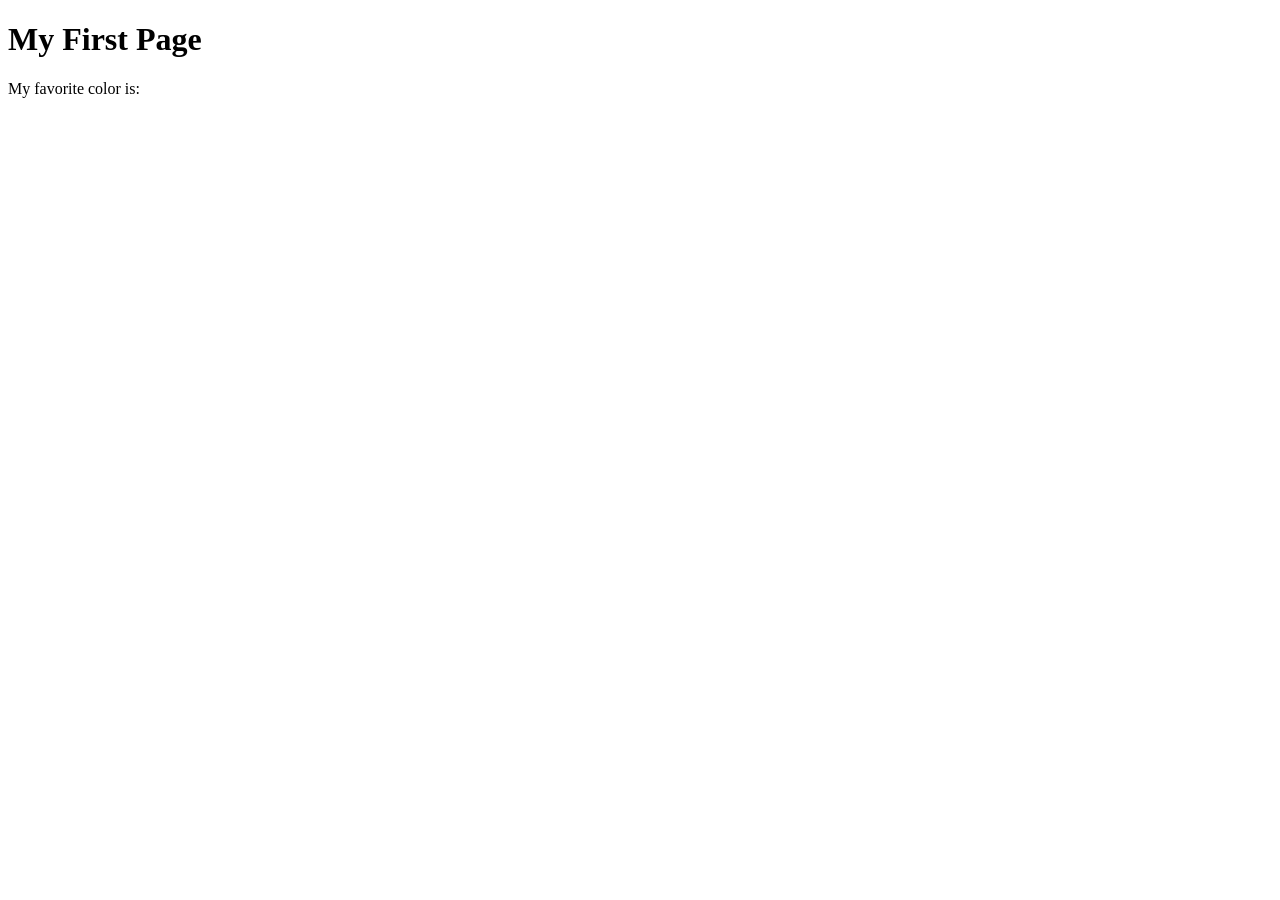
<file: week01/first-page.html>
<!DOCTYPE html>
<html lang="en">
<head>
    <meta charset="UTF-8">
    <meta name="viewport" content="width=device-width, initial-scale=1.0">
    <title>My First Page</title>
</head>
<body>
    <h1>My First Page</h1>
    <p>My favorite color is: </p>
</body>
</html>
</file>
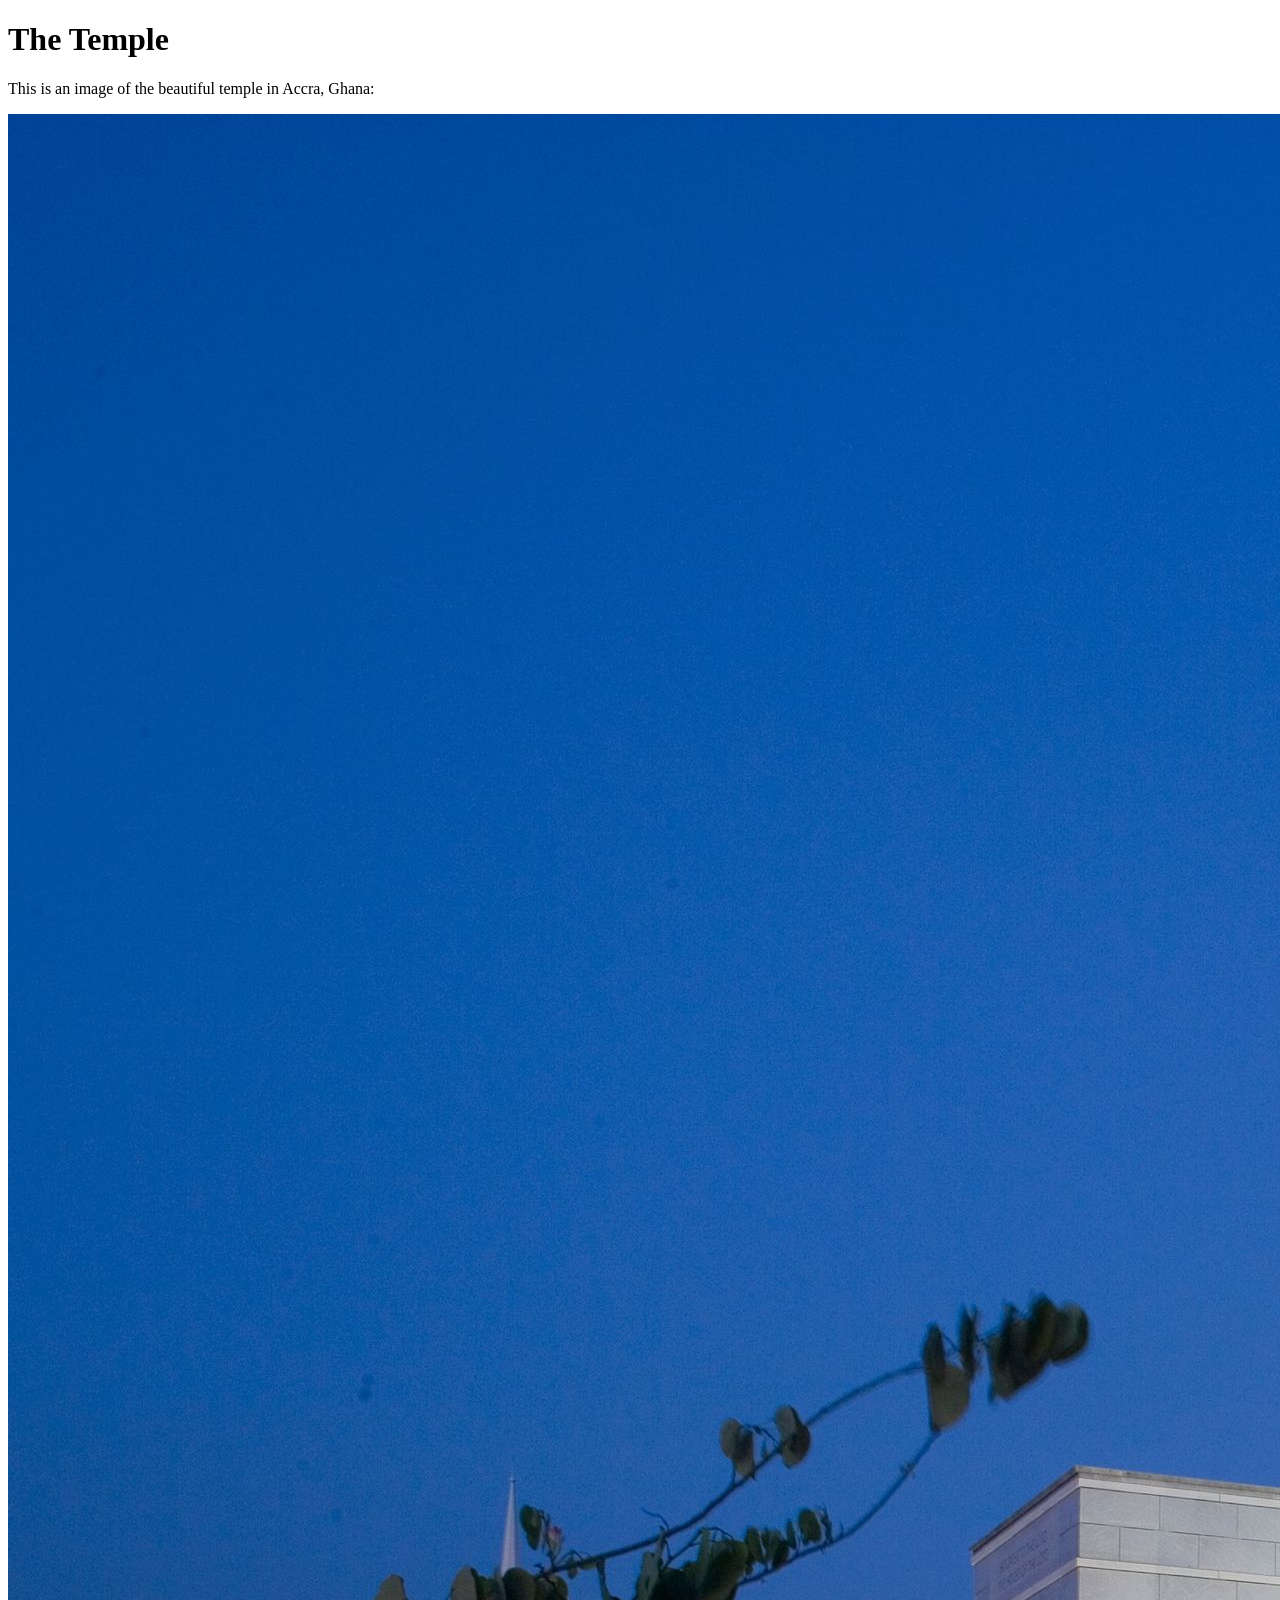
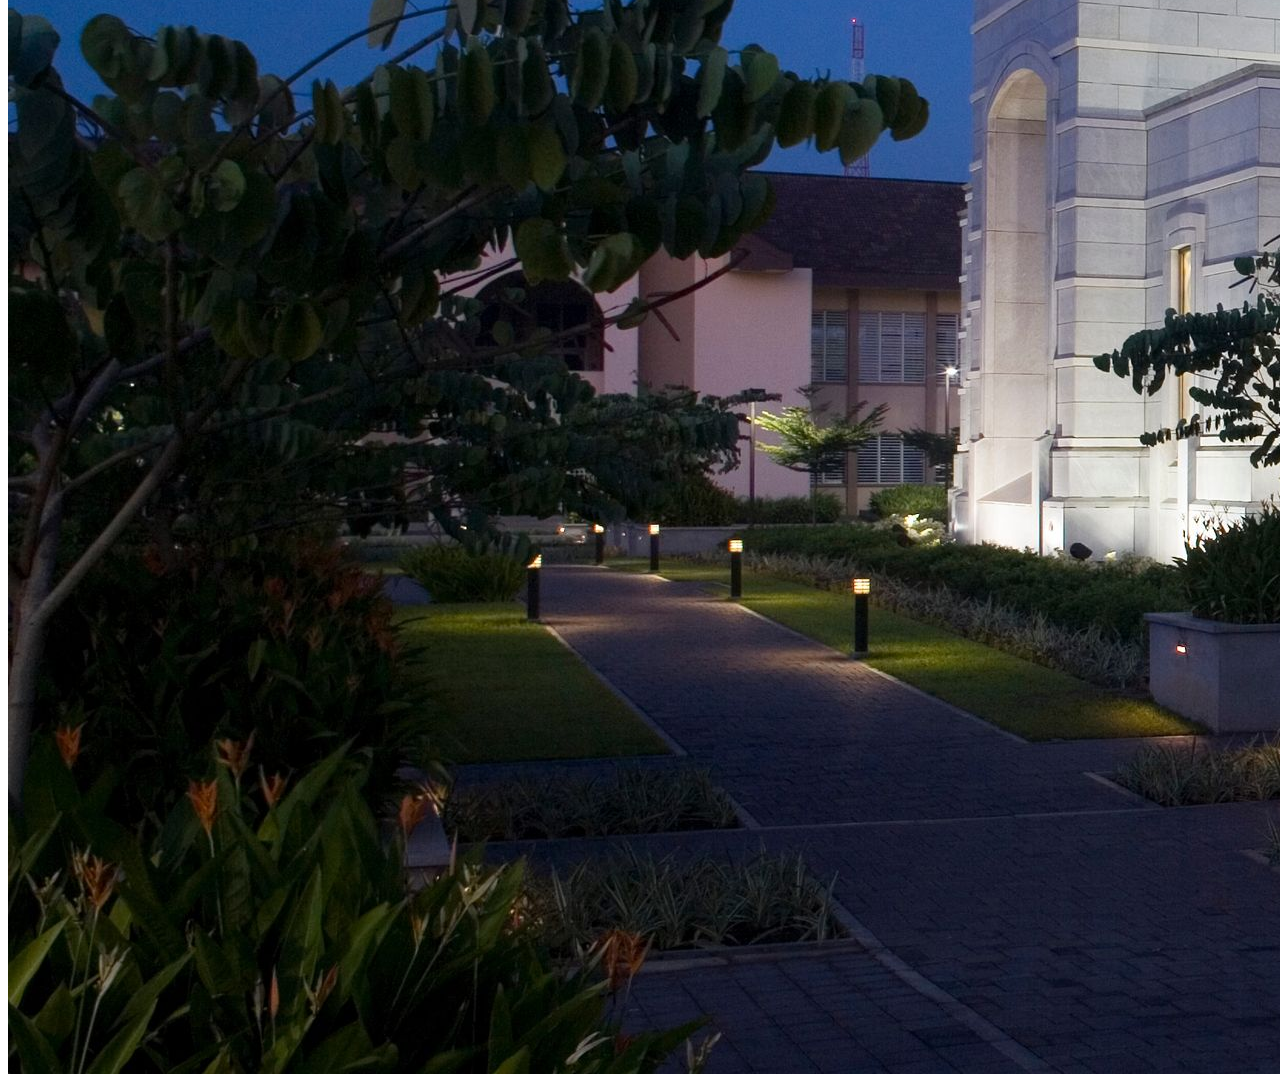
<file: week01/images.html>
<!DOCTYPE html>
<html lang="en">
<head>
    <meta charset="UTF-8">
    <meta name="viewport" content="width=device-width, initial-scale=1.0">
    <title>Temple Image</title>
</head>
<body>
    <h1>The Temple</h1>
    <p>This is an image of the beautiful temple in Accra, Ghana:</p>
    <img src="images/temple-large.jpeg" alt="The Accra Ghana Temple">
    
</body>
</html>
</file>
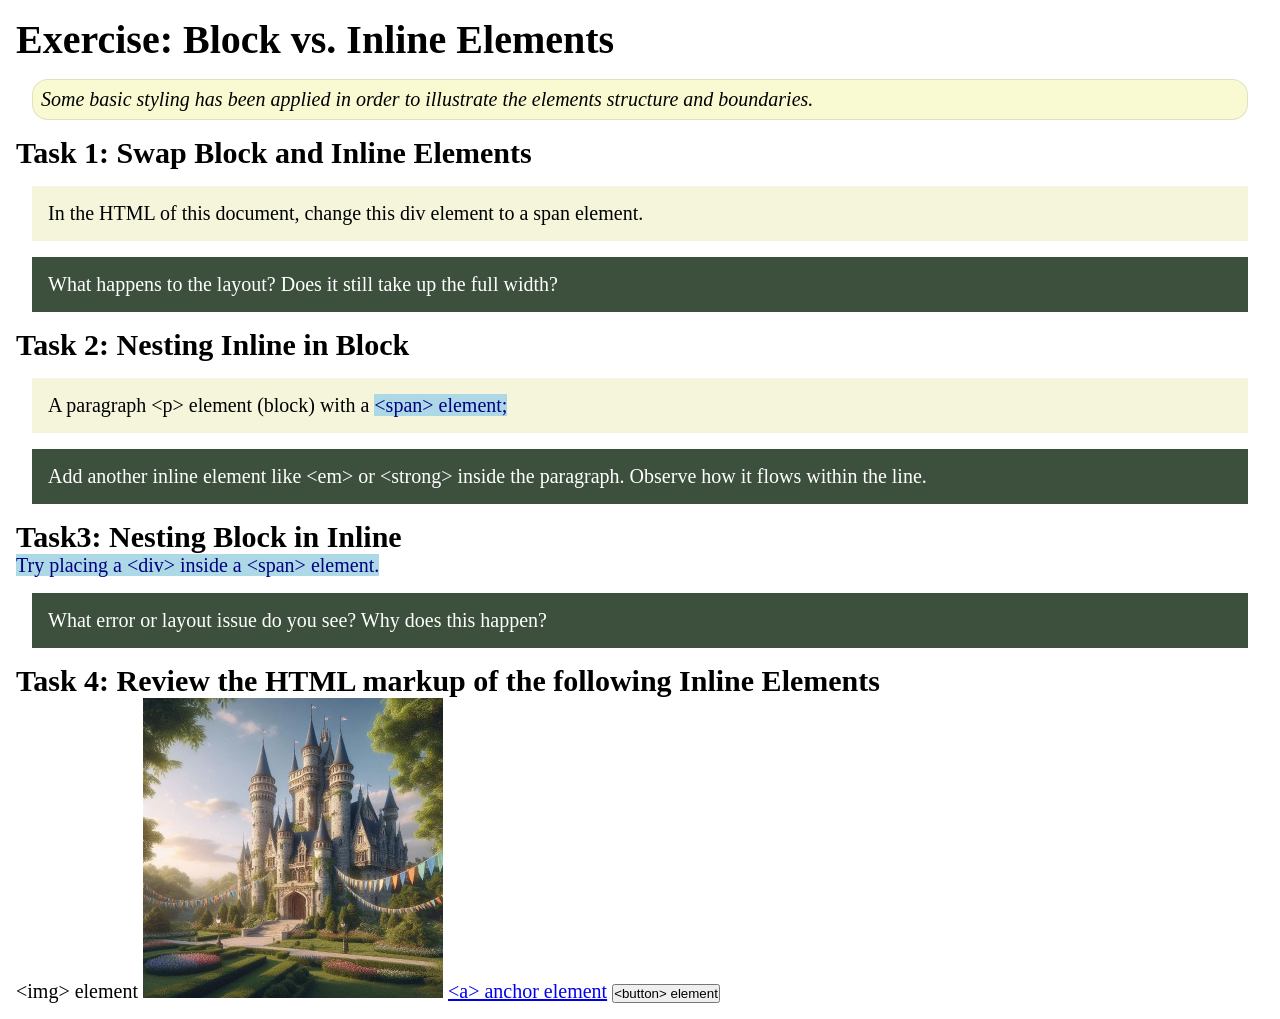
<file: week02/block-vs-inline.html>
<!DOCTYPE html>
<html lang="en">

<head>
    <meta charset="UTF-8">
    <meta name="viewport" content="width=device-width, initial-scale=1.0">
    <title>Exercise: Block vs. Inline Elements</title>
    <link rel="stylesheet" href="styles/block-vs-inline.css">
</head>

<body>
    <main>
        <h1>Exercise: Block vs. Inline Elements</h1>
        <p class="note">Some basic styling has been applied in order to illustrate the elements structure and
            boundaries.</p>

        <h2>Task 1: Swap Block and Inline Elements</h2>
        <div>In the HTML of this document, change this div element to a span element.</div>

        <p class="question">What happens to the layout? Does it still take up the full width?</p>

        <h2>Task 2: Nesting Inline in Block</h2>
        <p>A paragraph &lt;p&gt; element (block) with a <span>&lt;span&gt; element;</span></p>
        <p class="question">Add another inline element like &lt;em&gt; or &lt;strong&gt; inside the paragraph. Observe
            how it flows within the line.</p>

        <h2>Task3: Nesting Block in Inline</h2>
        <span>Try placing a &lt;div&gt; inside a &lt;span&gt; element.</span>
            <p class="question">What error or layout issue do you see? Why does this happen?</p>


            <h2>Task 4: Review the HTML markup of the following Inline Elements</h2>
        &lt;img&gt; element
        <img src="images/castle.webp" alt="placeholder image (images are inline)" width="300" height="300">
        <a href="https://churchofjesuschrist.org">&lt;a&gt; anchor element</a>
        <button type="button">&lt;button&gt; element</button>
    </main>
</body>

</html>
</file>
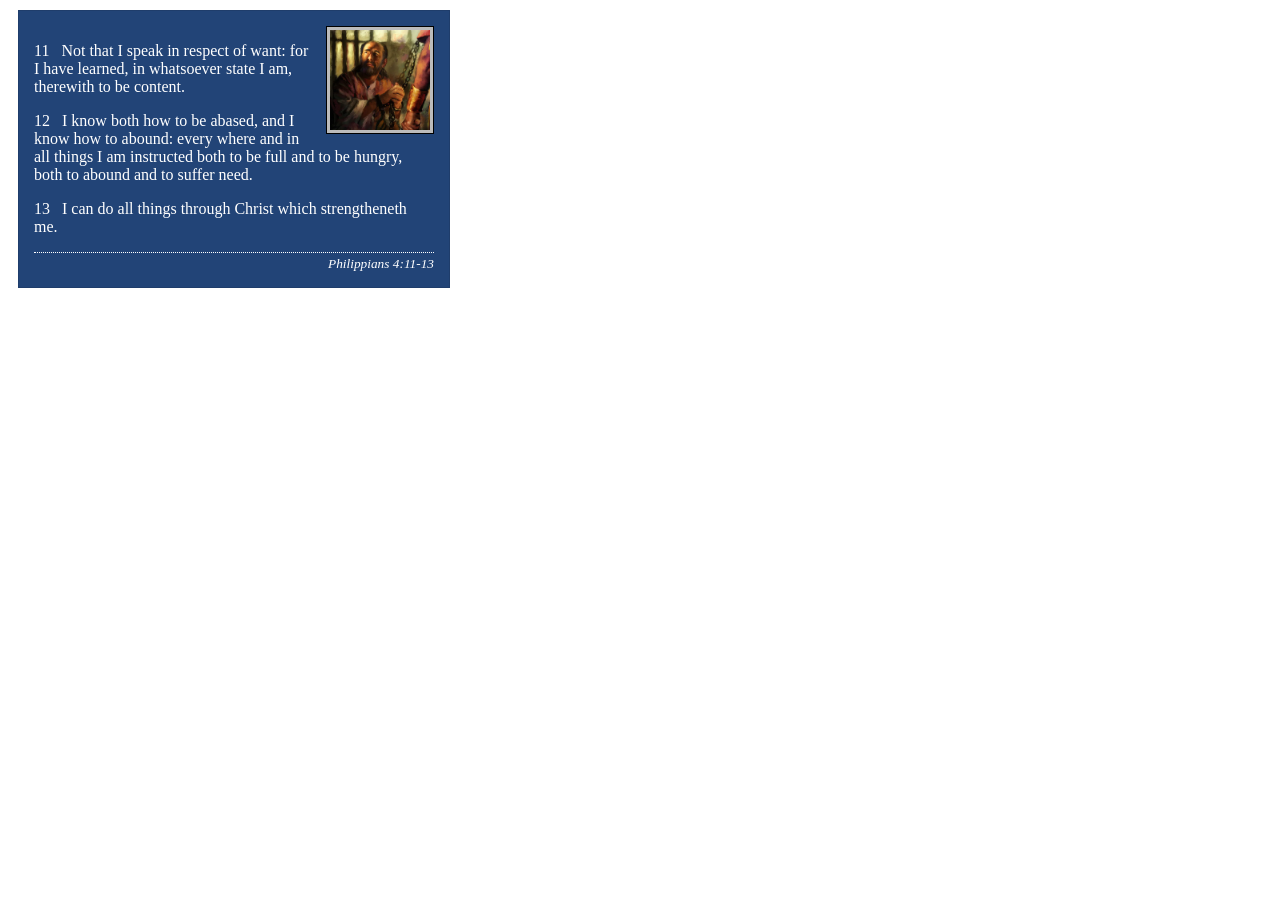
<file: week02/box-model-solution.html>
<!DOCTYPE html>
<html lang="en">
<head>
    <meta charset="UTF-8">
    <meta name="viewport" content="width=device-width, initial-scale=1.0">
    <title>Box Model Activity</title>
    <link rel="stylesheet" href="styles/box-model-solution.css">
</head>
<body>
    <main>
        <div class="callout">
            <img src="images/apostle-paul-imprisoned.webp" alt="Paul the Apostle - Imprisoned in Rome" width="200" height="200">
            <blockquote>
                <p>11 &nbsp; Not that I speak in respect of want: for I have learned, in whatsoever state I am, therewith to be content.</p>
                <p>12 &nbsp; I know both how to be abased, and I know how to abound: every where and in all things I am instructed both to be full and to be hungry, both to abound and to suffer need.</p>
                <p>13 &nbsp; I can do all things through Christ which strengtheneth me.</p>
            </blockquote>
            <cite>Philippians 4:11-13</cite>
        </div>
    </main>
</body>
</html>
</file>
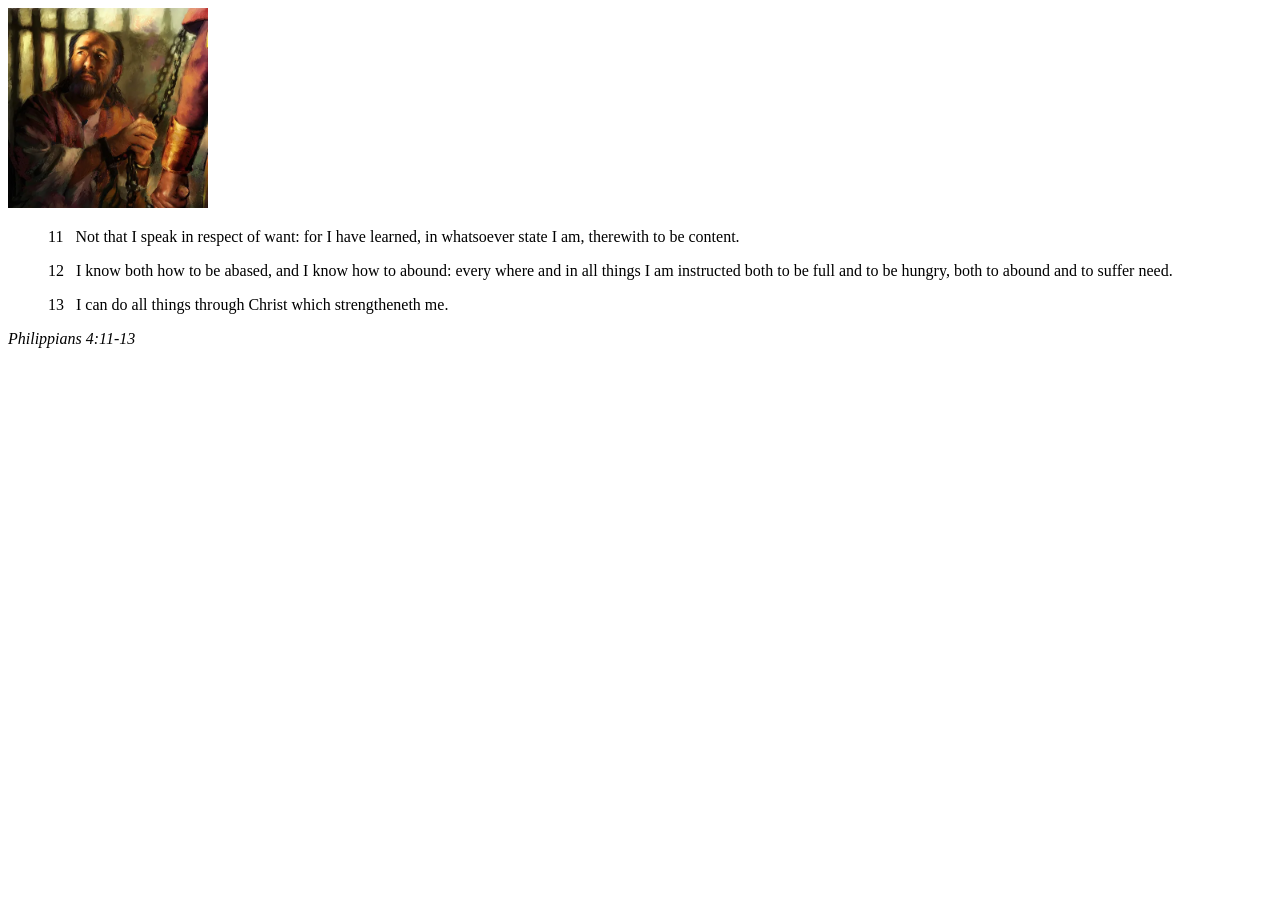
<file: week02/box-model.html>
<!DOCTYPE html>
<html lang="en">
<head>
    <meta charset="UTF-8">
    <meta name="viewport" content="width=device-width, initial-scale=1.0">
    <title>Box Model Activity</title>
</head>
<body>
    <main>
        <div class="callout">
            <img src="images/apostle-paul-imprisoned.webp" alt="Paul the Apostle - Imprisoned in Rome" width="200" height="200">
            <blockquote>
                <p>11 &nbsp; Not that I speak in respect of want: for I have learned, in whatsoever state I am, therewith to be content.</p>
                <p>12 &nbsp; I know both how to be abased, and I know how to abound: every where and in all things I am instructed both to be full and to be hungry, both to abound and to suffer need.</p>
                <p>13 &nbsp; I can do all things through Christ which strengtheneth me.</p>
            </blockquote>
            <cite>Philippians 4:11-13</cite>
        </div>
    </main>
</body>
</html>
</file>
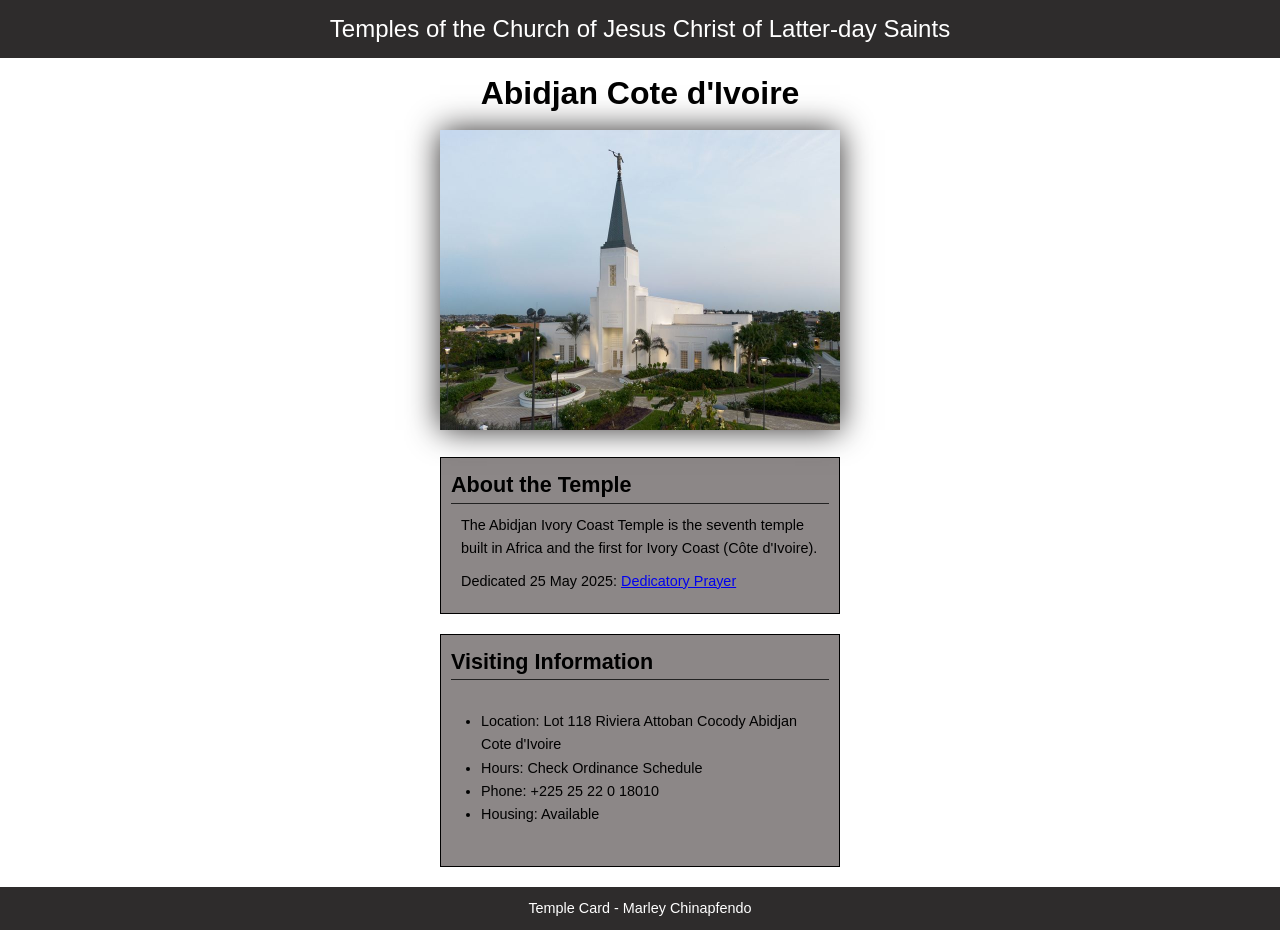
<file: week02/temple.html>
<!DOCTYPE html>
<html lang="en">

<head>
    <meta charset="UTF-8">
    <meta name="viewport" content="width=device-width, initial-scale=1.0">
    <title>Temple Card - Abidjan Cote d'Ivoire</title>
    <link rel="stylesheet" href="styles/temple.css">
</head>

<body>
    <header>
        <p>Temples of the Church of Jesus Christ of Latter-day Saints</p>
    </header>
    <main>
        <h1>Abidjan Cote d'Ivoire</h1>
        <picture>
            <img src="images/abidjan-ivory-coast.jpeg" alt="Abidjan Cote d'Ivoire Temple">
        </picture>
        <section>
            <h2>About the Temple</h2>
            <p>The Abidjan Ivory Coast Temple is the seventh temple built in Africa and the first
                for Ivory Coast (Côte
                d'Ivoire).</p>
            <p>Dedicated 25 May 2025: <a
                  href="https://www.churchofjesuschrist.org/temples/dedicatory-prayer/abidjan-ivory-coast-temple/2025-05-25?lang=eng"
                  target="_blank" rel="noopener noreferrer">Dedicatory Prayer</a></p>
        </section>
        <section>
            <h2>Visiting Information</h2>
            <ul>
                <li>Location: Lot 118 Riviera Attoban Cocody Abidjan Cote d'Ivoire</li>
                <li>Hours: Check Ordinance Schedule</li>
                <li>Phone: +225 25 22 0 18010</li>
                <li>Housing: Available</li>
            </ul>
        </section>
    </main>
    <footer>
        <p>Temple Card - Marley Chinapfendo</p>
    </footer>
</body>

</html>
</file>
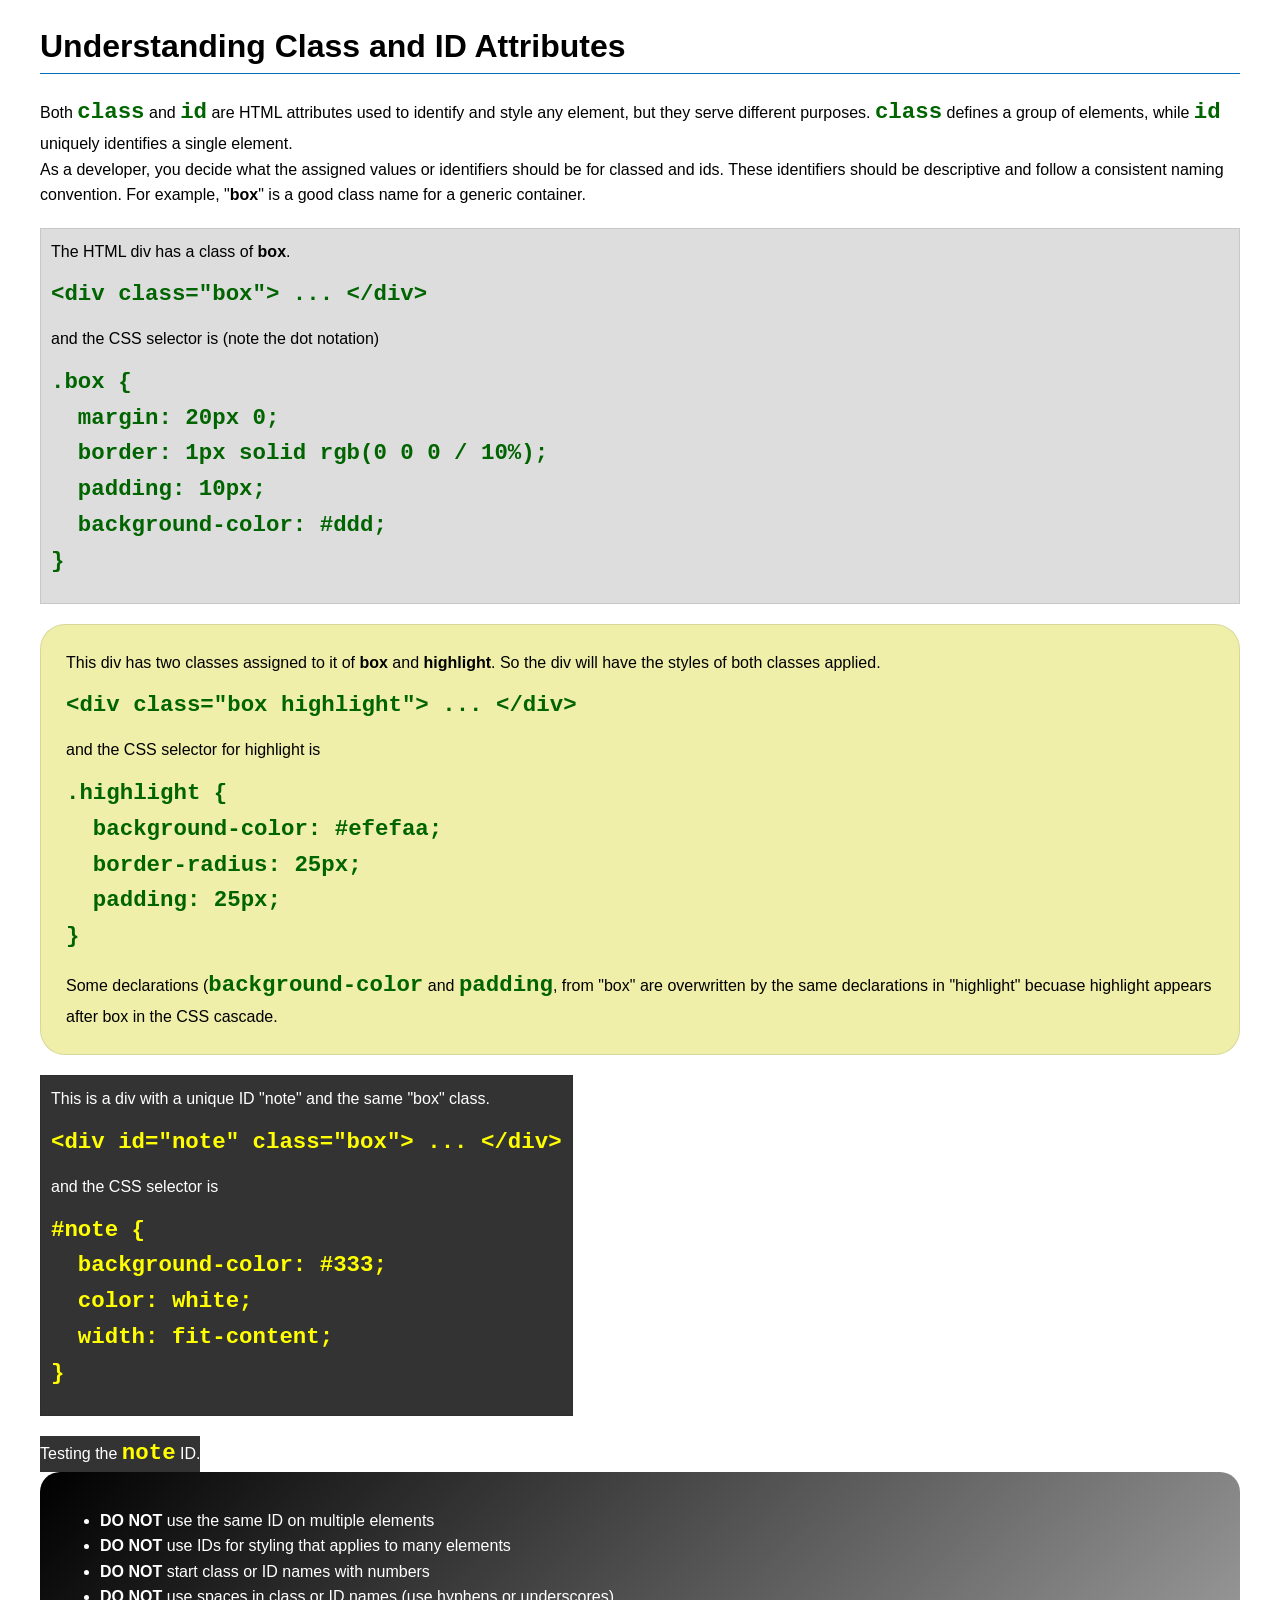
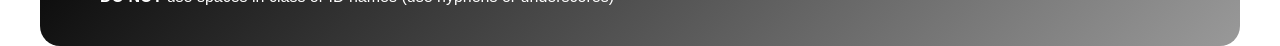
<file: week03/class-and-id.html>
<!DOCTYPE html>
<html lang="en">

<head>
    <meta charset="UTF-8">
    <meta name="viewport" content="width=device-width, initial-scale=1.0">
    <title>Class vs ID Attributes</title>
    <link rel="stylesheet" href="styles/class-and-id.css">
</head>

<body>
    <h1>Understanding Class and ID Attributes</h1>
    <p>Both <code>class</code> and <code>id</code> are HTML attributes used to identify and style any element, but they
        serve different purposes. <code>class</code> defines a group of elements, while <code>id</code> uniquely
        identifies a single element.</p>
    <p>As a developer, you decide what the assigned values or identifiers should be for classed and ids. These
        identifiers should be
        descriptive and follow a consistent naming convention. For example, "<strong>box</strong>" is a good class name
        for a generic container.</p>
    <div class="box">
        <p>The HTML div has a class of <strong>box</strong>.</p>
        <pre><code class="html">&lt;div class="box"&gt; ... &lt;/div&gt;</code></pre>
        and the CSS selector is (note the dot notation)
        <pre><code class="css">.box {
  margin: 20px 0;
  border: 1px solid rgb(0 0 0 / 10%);
  padding: 10px;
  background-color: #ddd; 
}</code></pre>
    </div>

    <div class="box highlight">
        <p>This div has two classes assigned to it of <strong>box</strong> and <strong>highlight</strong>. So the div
            will have the styles of both classes applied.</p>
        <pre><code class="html">&lt;div class="box highlight"&gt; ... &lt;/div&gt;</code></pre>
        and the CSS selector for highlight is
        <pre><code class="css">.highlight {
  background-color: #efefaa;
  border-radius: 25px;
  padding: 25px;
}</code></pre>
<p>Some declarations (<code>background-color</code> and <code>padding</code>, from "box" are overwritten by the same declarations in "highlight" becuase highlight appears after box in the CSS cascade.</p>
    </div>

    <div id="note" class="box">
        <p>This is a div with a unique ID "note" and the same "box" class.</p>
        <pre><code class="html">&lt;div id="note" class="box"&gt; ... &lt;/div&gt;</code></pre>
        and the CSS selector is
        <pre><code class="css">#note {
  background-color: #333;
  color: white;
  width: fit-content;
}</code></pre>
    </div>

    <div id="note">
        <p>Testing the <code>note</code> ID.</p>
    </div>

    <section id="best-practice">
        <ul>
            <li><strong>DO NOT</strong> use the same ID on multiple elements</li>
            <li><strong>DO NOT</strong> use IDs for styling that applies to many elements</li>
            <li><strong>DO NOT</strong> start class or ID names with numbers</li>
            <li><strong>DO NOT</strong> use spaces in class or ID names (use hyphens or underscores)</li>
        </ul>
    </section>




</body>

</html>
</file>
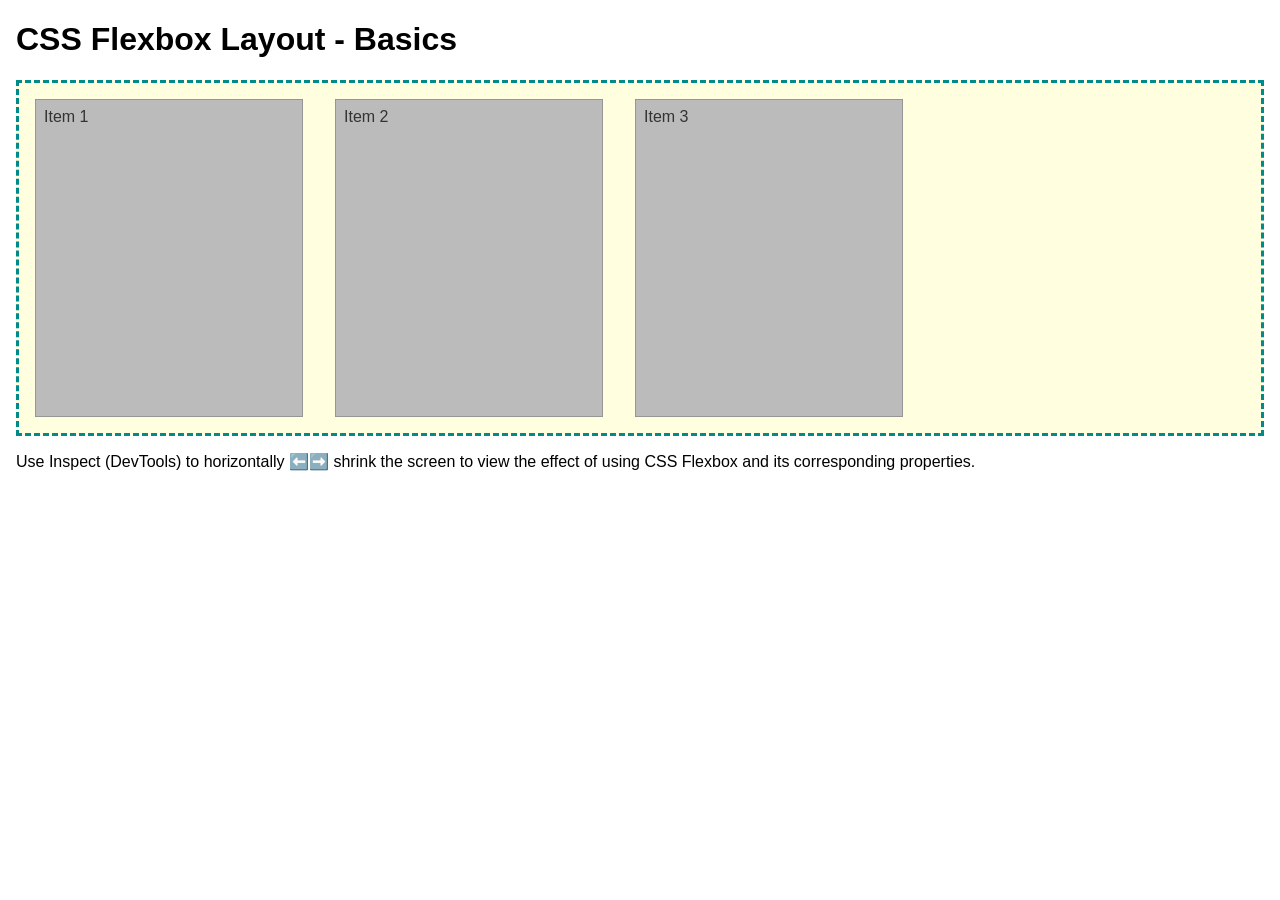
<file: week04/flexbox-layout.html>
<!DOCTYPE html>
<html lang="en">
<head>
    <meta charset="UTF-8">
    <meta name="viewport" content="width=device-width, initial-scale=1.0">
    <title>CSS Flexbox Layout - Basics</title>
    <link rel="stylesheet" href="styles/flexbox.css">
</head>
<body>
    <main>
        <h1>CSS Flexbox Layout - Basics</h1>
        <div class="flex-container">
            <div class="flex-item item1">Item 1</div>
            <div class="flex-item item2">Item 2</div>
            <div class="flex-item item3">Item 3</div>
        </div>
        <p>Use Inspect (DevTools) to horizontally ⬅️➡️ shrink the screen to view the effect of using CSS Flexbox and its corresponding properties.</p>
    </main>
</body>
</html>
</file>
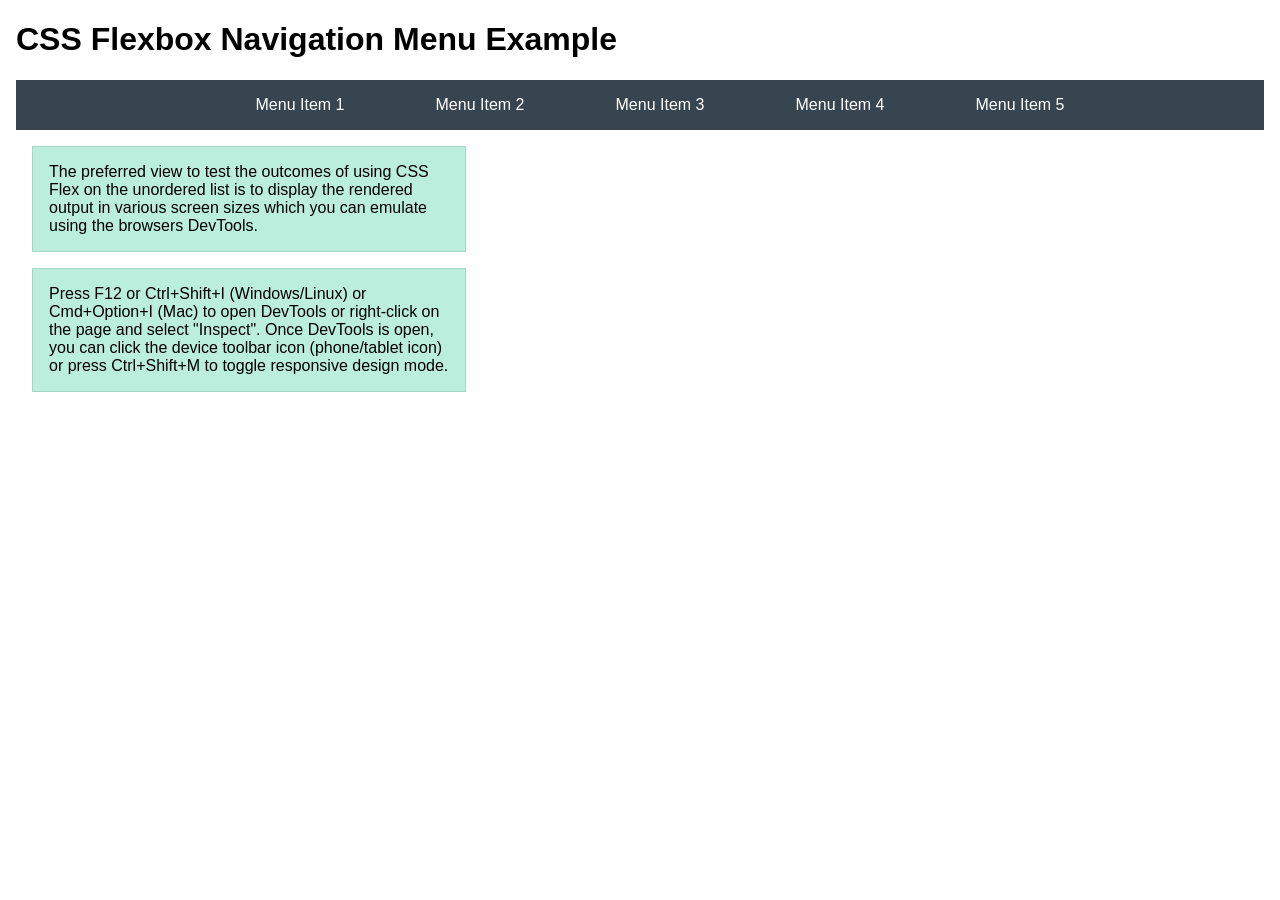
<file: week04/flexbox-menu.html>
<!DOCTYPE html>
<html lang="en">
<head>
    <meta charset="UTF-8">
    <meta name="viewport" content="width=device-width, initial-scale=1.0">
    <title>CSS Flexbox - Navigation Menu</title>
    <link rel="stylesheet" href="styles/flexbox-menu.css">
</head>
<body>
    <main>
        <h1>CSS Flexbox Navigation Menu Example</h1>
        <nav>
            <ul>
                <li><a href="#">Menu Item 1</a></li>
                <li><a href="#">Menu Item 2</a></li>
                <li><a href="#">Menu Item 3</a></li>
                <li><a href="#">Menu Item 4</a></li>
                <li><a href="#">Menu Item 5</a></li>
            </ul>
        </nav>
        <p>The preferred view to test the outcomes of using CSS Flex on the unordered list is to display the rendered output in various screen sizes which you can emulate using the browsers DevTools.</p>

        <p>Press F12 or Ctrl+Shift+I (Windows/Linux) or Cmd+Option+I (Mac) to open DevTools or right-click on the page and select "Inspect". Once DevTools is open, you can click the device toolbar icon (phone/tablet icon) or press Ctrl+Shift+M to toggle responsive design mode.</p>

                      
        
    </main>
</body>
</html>
</file>
<file: week02/styles/block-vs-inline.css>
* {
    margin: 0;
    padding: 0;
}

body {
    font-size: 20px;
    margin: 1rem;
}

p,
div {
    background-color: beige;
    margin: 1rem;
    padding: 1rem;
}

span {
    color: navy;
    background-color: lightblue;
}

code {
    margin: 0;
    padding: 0;
    color: green;
    font-size: 1.2rem;
}

.note {
    font-style: italic;
    background-color: lightgoldenrodyellow;
    border-radius: 1rem;
    border: 1px solid rgb(0 0 0 / 10%);
    margin: 1rem;
    padding: .5rem;
}

.question {
    background-color: #3d503d;
    color: #fff;
}
</file>
<file: week02/styles/box-model-solution.css>
.callout {
    max-width: 400px;
    margin: 10px;
    border: 1px solid rgba(0, 0, 0, .1);
    padding: 15px;
    background-color: #247;
    color: #fff;
}

.callout img {
    float: right;
    margin: 0 0 10px 15px;
    border: 1px solid #000;
    padding: 3px;
    background-color: #bbb;
    width: 100px;
    height: auto;

}

blockquote {
    margin: 0;
}

cite {
    display: block;
    border-top: 1px dotted #fff;
    padding-top: 3px;
    text-align: right;
    font-size: smaller;
}
</file>
<file: week02/styles/temple.css>
* {
    margin: 0;
    padding: 0;
}

body {
    font-family: Arial, sans-serif;
    line-height: 1.6;
}

header,
footer {
    background-color: #2e2c2c;
    color: #fff;
    padding: 10px;
    text-align: center;
    font-size: 1.5rem;
}

main {
    width: 400px;
    margin: 0 auto;
}

h1 {
    margin: 10px;
    text-align: center;
}

h2 {
    border-bottom: 1px solid #222;
}

img {
    width: 100%;
    height: auto;
    box-shadow: 0 0 30px #2e2c2c;
}

section {
    margin: 20px 0;
    border: 1px solid rgb(0 0 0/ 105);
    padding: 10px;
    background-color: #8c8787;
    font-size: .9rem;
}

section p {
    margin: 10px;
}

ul {
    margin: 30px;
}

footer {
    font-size: .9rem;
}
</file>
<file: week03/styles/class-and-id.css>
body {
    font-family: Arial, sans-serif;
    line-height: 1.6;
    margin: 0;
    padding: 0 40px;
}

h1 {
    border-bottom: 1px solid rgb(0 110 182);
    padding-bottom: 0;
}



p {
    margin: 0;
}

code {
    color: darkgreen;
    font-weight: 700;
    font-size: 1.4rem;
}

/* Class examples - can be reused */

.box {
    margin: 20px 0;
    border: 1px solid rgb(0 0 0 / 10%);
    padding: 10px;
    background-color: #ddd; /* this is shorthand for #dddddd */
}

.highlight {
    background-color: #efefaa;
    border-radius: 25px;
    padding: 25px;
}

/* ID examples - should be unique */

#note {
    background-color: #333;
    color: white;
    width: fit-content;
}

#note code {
    color: yellow;
}

#best-practice {
    background: linear-gradient(135deg, #000 0%, #999 100%);
    color: white;
    border-radius: 20px;
    padding: 20px
}
</file>
<file: week04/styles/flexbox.css>
body {
    font-family: Helvetica, Arial, sans-serif;
    margin: 1rem;
}

.flex-container {
    border: 3px dashed darkcyan;
    background-color: lightyellow;
    display: flex;
    flex-wrap: wrap;
}

.flex-item {
    width: 250px;
    margin: 1rem;
    border: 1px solid rgb(0 0 0 / 20%);
    padding: 0.5rem;
    background-color: #bbb;
    color: #333;
}

.item1 {
    min-height: 100px;
}

.item2 {
    min-height: 200px;
}

.item3 {
    min-height: 300px;
}
</file>
<file: week04/styles/flexbox-menu.css>
body {
    font-family: Helvetica, Arial, sans-serif;
    margin: 1rem;
}

nav {
    background-color: #36454f;
}

nav ul {
    list-style-type: none;
    display: flex;
    flex-wrap: wrap;
    max-width: 900px;
    margin: 0 auto;
    justify-content: space-around;
    align-items: center;
}

nav a {
    display: block;
    color: #fff;
    text-align: center;
    padding: 1rem;
    text-decoration: none;
}

p {
    margin: 1rem;
    border: 1px solid rgb(0 0 0 / 10%);
    padding: 1rem;
    background-color: #bed;
    max-width: 400px;
}

#devtools-btn {
    background-color: #36454f;
    color: white;
    border: none;
    padding: 12px 24px;
    margin: 1rem;
    font-size: 16px;
    font-family: Helvetica, Arial, sans-serif;
    border-radius: 4px;
    cursor: pointer;
    transition: background-color 0.3s ease;
}

#devtools-btn:hover {
    background-color: #4a5a6a;
}

#devtools-btn:active {
    background-color: #2a3a4a;
}
</file>
